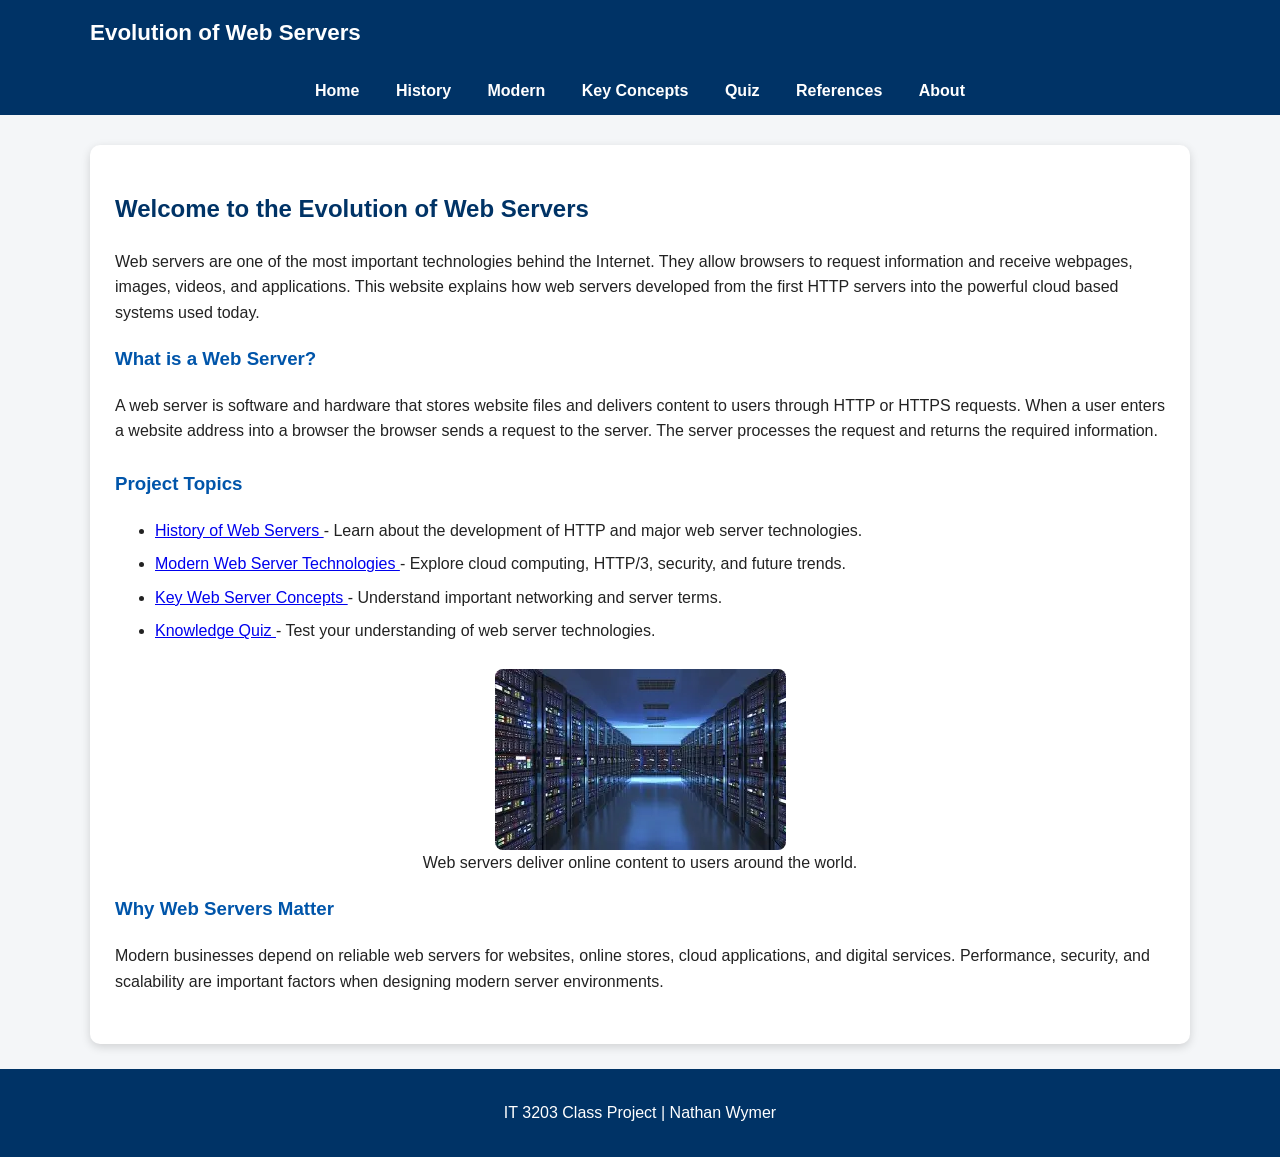
<file: index.html>
<!DOCTYPE html>
<html lang="en">

<head>
<meta charset="UTF-8">
<meta name="viewport" content="width=device-width, initial-scale=1.0">

<title>Evolution of Web Servers</title>

<link rel="stylesheet" href="style.css">
</head>


<body>

<header>

<div class="brand">

<h1>Evolution of Web Servers</h1>

<button id="navToggle" aria-label="Open navigation">
☰
</button>

</div>

</header>



<nav id="mainNav">

<a href="index.html">Home</a>
<a href="history.html">History</a>
<a href="modern.html">Modern</a>
<a href="concepts.html">Key Concepts</a>
<a href="quiz.html">Quiz</a>
<a href="references.html">References</a>
<a href="about.html">About</a>

</nav>



<main>


<h2>Welcome to the Evolution of Web Servers</h2>


<p>
Web servers are one of the most important technologies behind the Internet.
They allow browsers to request information and receive webpages, images, videos,
and applications. This website explains how web servers developed from the first
HTTP servers into the powerful cloud based systems used today.
</p>



<section>

<h3>What is a Web Server?</h3>

<p>
A web server is software and hardware that stores website files and delivers
content to users through HTTP or HTTPS requests. When a user enters a website
address into a browser the browser sends a request to the server. The server
processes the request and returns the required information.
</p>

</section>



<section>

<h3>Project Topics</h3>


<ul>

<li>
<a href="history.html">
History of Web Servers
</a>
- Learn about the development of HTTP and major web server technologies.
</li>


<li>
<a href="modern.html">
Modern Web Server Technologies
</a>
- Explore cloud computing, HTTP/3, security, and future trends.
</li>


<li>
<a href="concepts.html">
Key Web Server Concepts
</a>
- Understand important networking and server terms.
</li>


<li>
<a href="quiz.html">
Knowledge Quiz
</a>
- Test your understanding of web server technologies.
</li>


</ul>

</section>




<figure>

<img src="server.jpg" 
alt="Computer servers representing web hosting technology"
class="responsive-img">


<figcaption>
Web servers deliver online content to users around the world.
</figcaption>

</figure>



<section>

<h3>Why Web Servers Matter</h3>


<p>
Modern businesses depend on reliable web servers for websites, online stores,
cloud applications, and digital services. Performance, security, and scalability
are important factors when designing modern server environments.
</p>


</section>



</main>



<footer>

<p>
IT 3203 Class Project | Nathan Wymer
</p>

</footer>



<script src="quiz.js" defer></script>

</body>

</html>
</file>
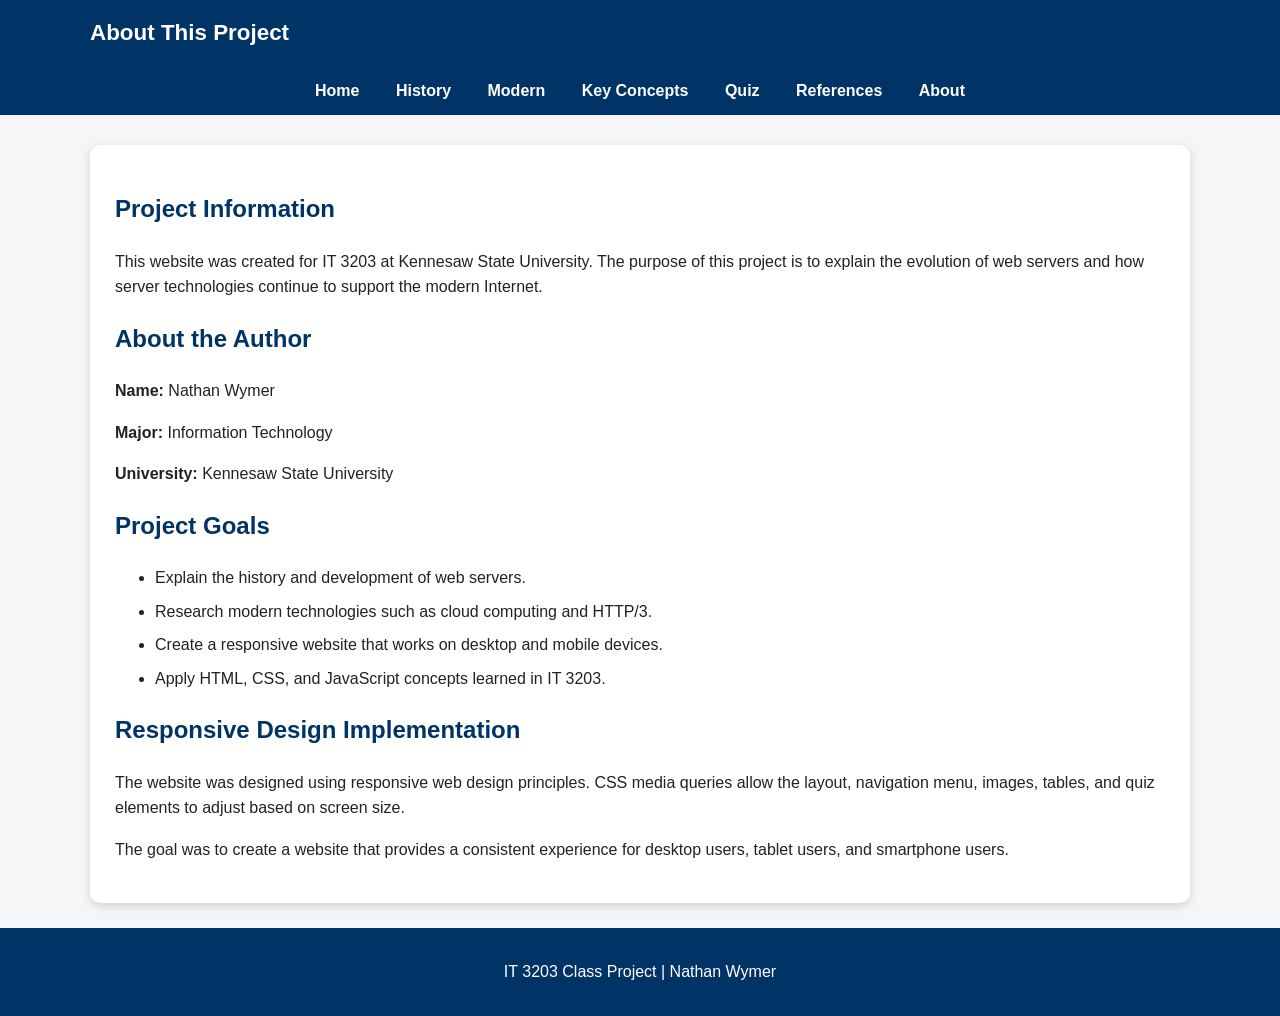
<file: about.html>
<!DOCTYPE html>
<html lang="en">

<head>

<meta charset="UTF-8">

<meta name="viewport" content="width=device-width, initial-scale=1.0">

<title>About</title>

<link rel="stylesheet" href="style.css">

</head>



<body>



<header>

<div class="brand">

<h1>About This Project</h1>


<button id="navToggle" aria-label="Open navigation">
☰
</button>


</div>


</header>





<nav id="mainNav">

<a href="index.html">Home</a>
<a href="history.html">History</a>
<a href="modern.html">Modern</a>
<a href="concepts.html">Key Concepts</a>
<a href="quiz.html">Quiz</a>
<a href="references.html">References</a>
<a href="about.html">About</a>

</nav>





<main>


<h2>Project Information</h2>



<p>

This website was created for IT 3203 at Kennesaw State University.
The purpose of this project is to explain the evolution of web servers and
how server technologies continue to support the modern Internet.

</p>




<h2>About the Author</h2>



<p>

<strong>Name:</strong>
Nathan Wymer

</p>


<p>

<strong>Major:</strong>
Information Technology

</p>


<p>

<strong>University:</strong>
Kennesaw State University

</p>





<h2>Project Goals</h2>


<ul>

<li>
Explain the history and development of web servers.
</li>


<li>
Research modern technologies such as cloud computing and HTTP/3.
</li>


<li>
Create a responsive website that works on desktop and mobile devices.
</li>


<li>
Apply HTML, CSS, and JavaScript concepts learned in IT 3203.
</li>


</ul>




<h2>Responsive Design Implementation</h2>



<p>

The website was designed using responsive web design principles.
CSS media queries allow the layout, navigation menu, images, tables, and quiz
elements to adjust based on screen size.

</p>



<p>

The goal was to create a website that provides a consistent experience for
desktop users, tablet users, and smartphone users.

</p>




</main>




<footer>

<p>

IT 3203 Class Project | Nathan Wymer

</p>

</footer>





<script src="quiz.js" defer></script>



</body>


</html>
</file>
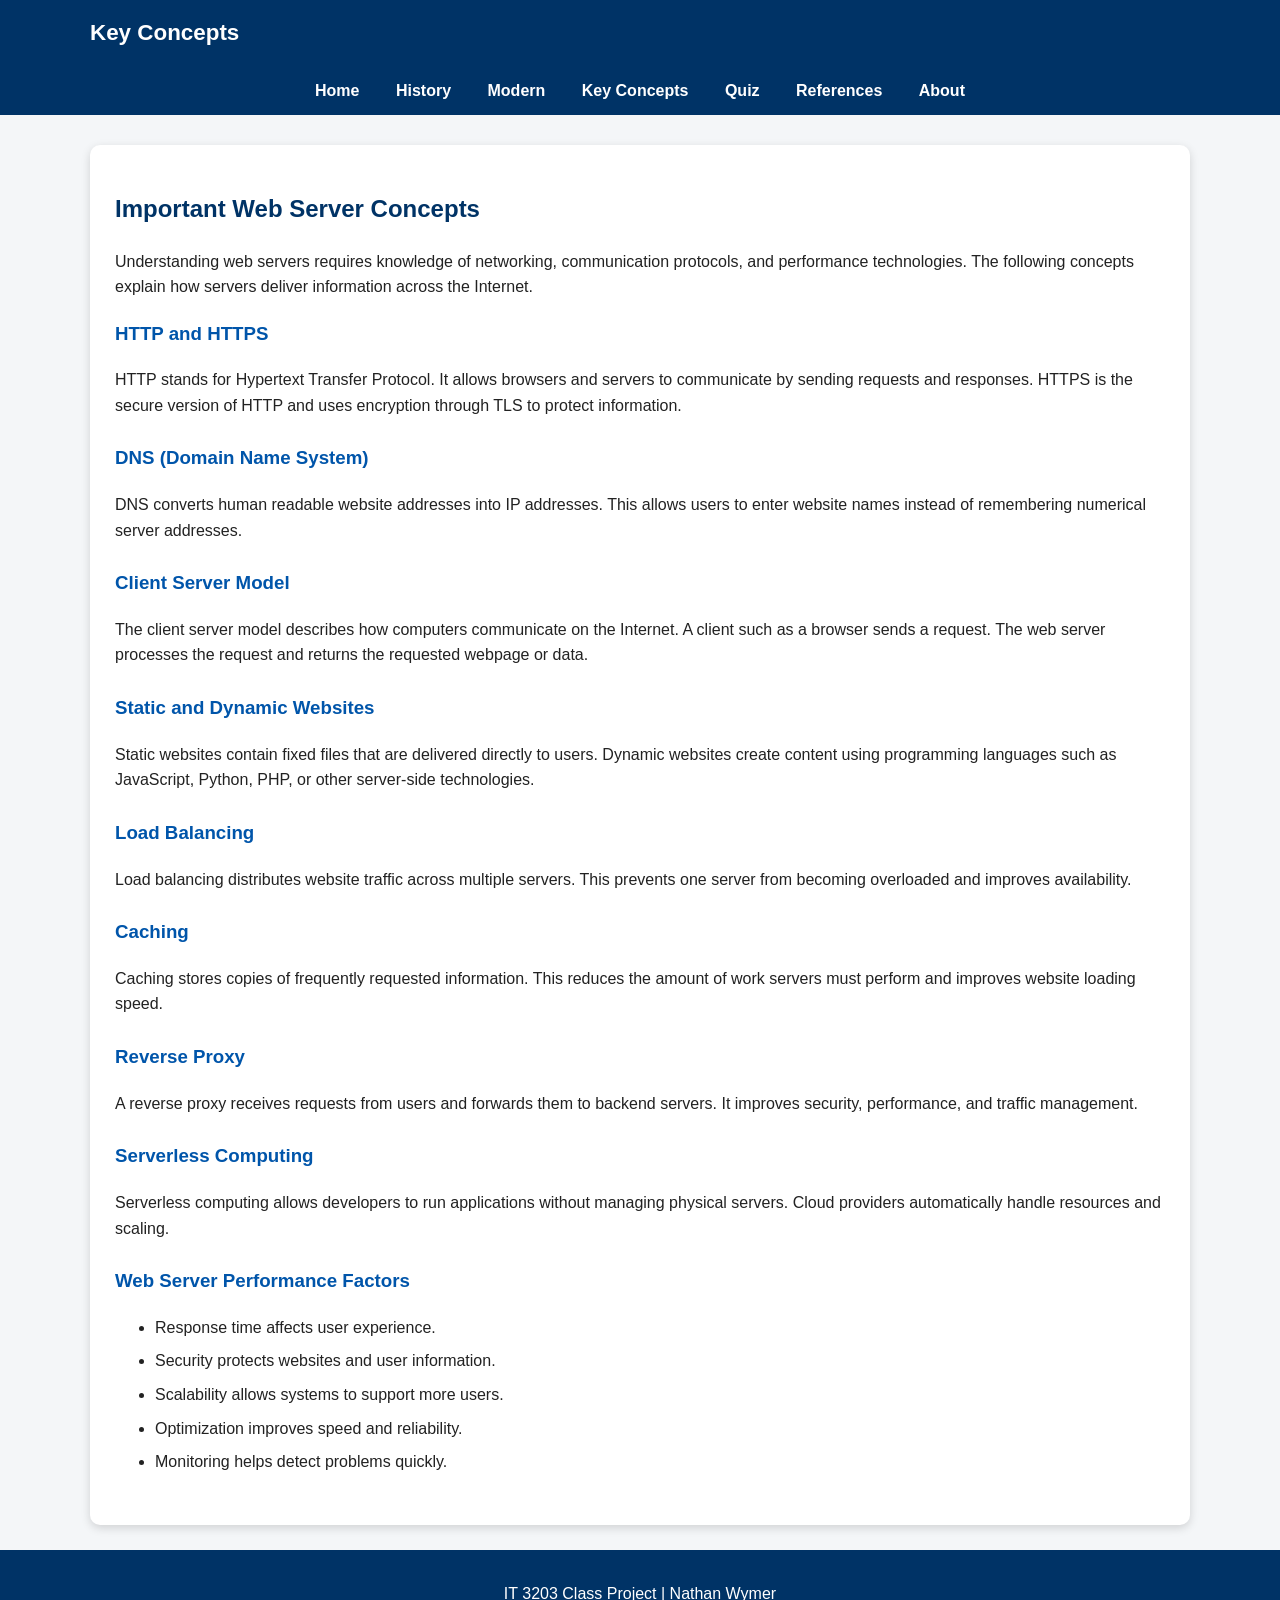
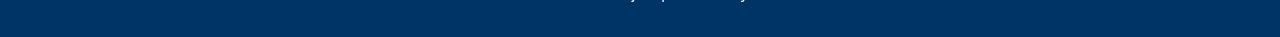
<file: concepts.html>
<!DOCTYPE html>
<html lang="en">

<head>

<meta charset="UTF-8">

<meta name="viewport" content="width=device-width, initial-scale=1.0">

<title>Key Concepts</title>

<link rel="stylesheet" href="style.css">

</head>


<body>


<header>

<div class="brand">

<h1>Key Concepts</h1>

<button id="navToggle" aria-label="Open navigation">
☰
</button>

</div>

</header>



<nav id="mainNav">

<a href="index.html">Home</a>
<a href="history.html">History</a>
<a href="modern.html">Modern</a>
<a href="concepts.html">Key Concepts</a>
<a href="quiz.html">Quiz</a>
<a href="references.html">References</a>
<a href="about.html">About</a>

</nav>



<main>


<h2>Important Web Server Concepts</h2>


<p>
Understanding web servers requires knowledge of networking, communication
protocols, and performance technologies. The following concepts explain how
servers deliver information across the Internet.
</p>




<section>

<h3>HTTP and HTTPS</h3>


<p>
HTTP stands for Hypertext Transfer Protocol. It allows browsers and servers
to communicate by sending requests and responses. HTTPS is the secure version
of HTTP and uses encryption through TLS to protect information.
</p>


</section>




<section>

<h3>DNS (Domain Name System)</h3>


<p>
DNS converts human readable website addresses into IP addresses. This allows
users to enter website names instead of remembering numerical server addresses.
</p>


</section>




<section>

<h3>Client Server Model</h3>


<p>
The client server model describes how computers communicate on the Internet.
A client such as a browser sends a request. The web server processes the request
and returns the requested webpage or data.
</p>


</section>




<section>

<h3>Static and Dynamic Websites</h3>


<p>
Static websites contain fixed files that are delivered directly to users.
Dynamic websites create content using programming languages such as JavaScript,
Python, PHP, or other server-side technologies.
</p>


</section>




<section>

<h3>Load Balancing</h3>


<p>
Load balancing distributes website traffic across multiple servers. This
prevents one server from becoming overloaded and improves availability.
</p>


</section>




<section>

<h3>Caching</h3>


<p>
Caching stores copies of frequently requested information. This reduces the
amount of work servers must perform and improves website loading speed.
</p>


</section>




<section>

<h3>Reverse Proxy</h3>


<p>
A reverse proxy receives requests from users and forwards them to backend
servers. It improves security, performance, and traffic management.
</p>


</section>




<section>

<h3>Serverless Computing</h3>


<p>
Serverless computing allows developers to run applications without managing
physical servers. Cloud providers automatically handle resources and scaling.
</p>


</section>




<section>


<h3>Web Server Performance Factors</h3>


<ul>

<li>Response time affects user experience.</li>

<li>Security protects websites and user information.</li>

<li>Scalability allows systems to support more users.</li>

<li>Optimization improves speed and reliability.</li>

<li>Monitoring helps detect problems quickly.</li>

</ul>


</section>



</main>



<footer>

<p>
IT 3203 Class Project | Nathan Wymer
</p>

</footer>



<script src="quiz.js" defer></script>


</body>

</html>
</file>
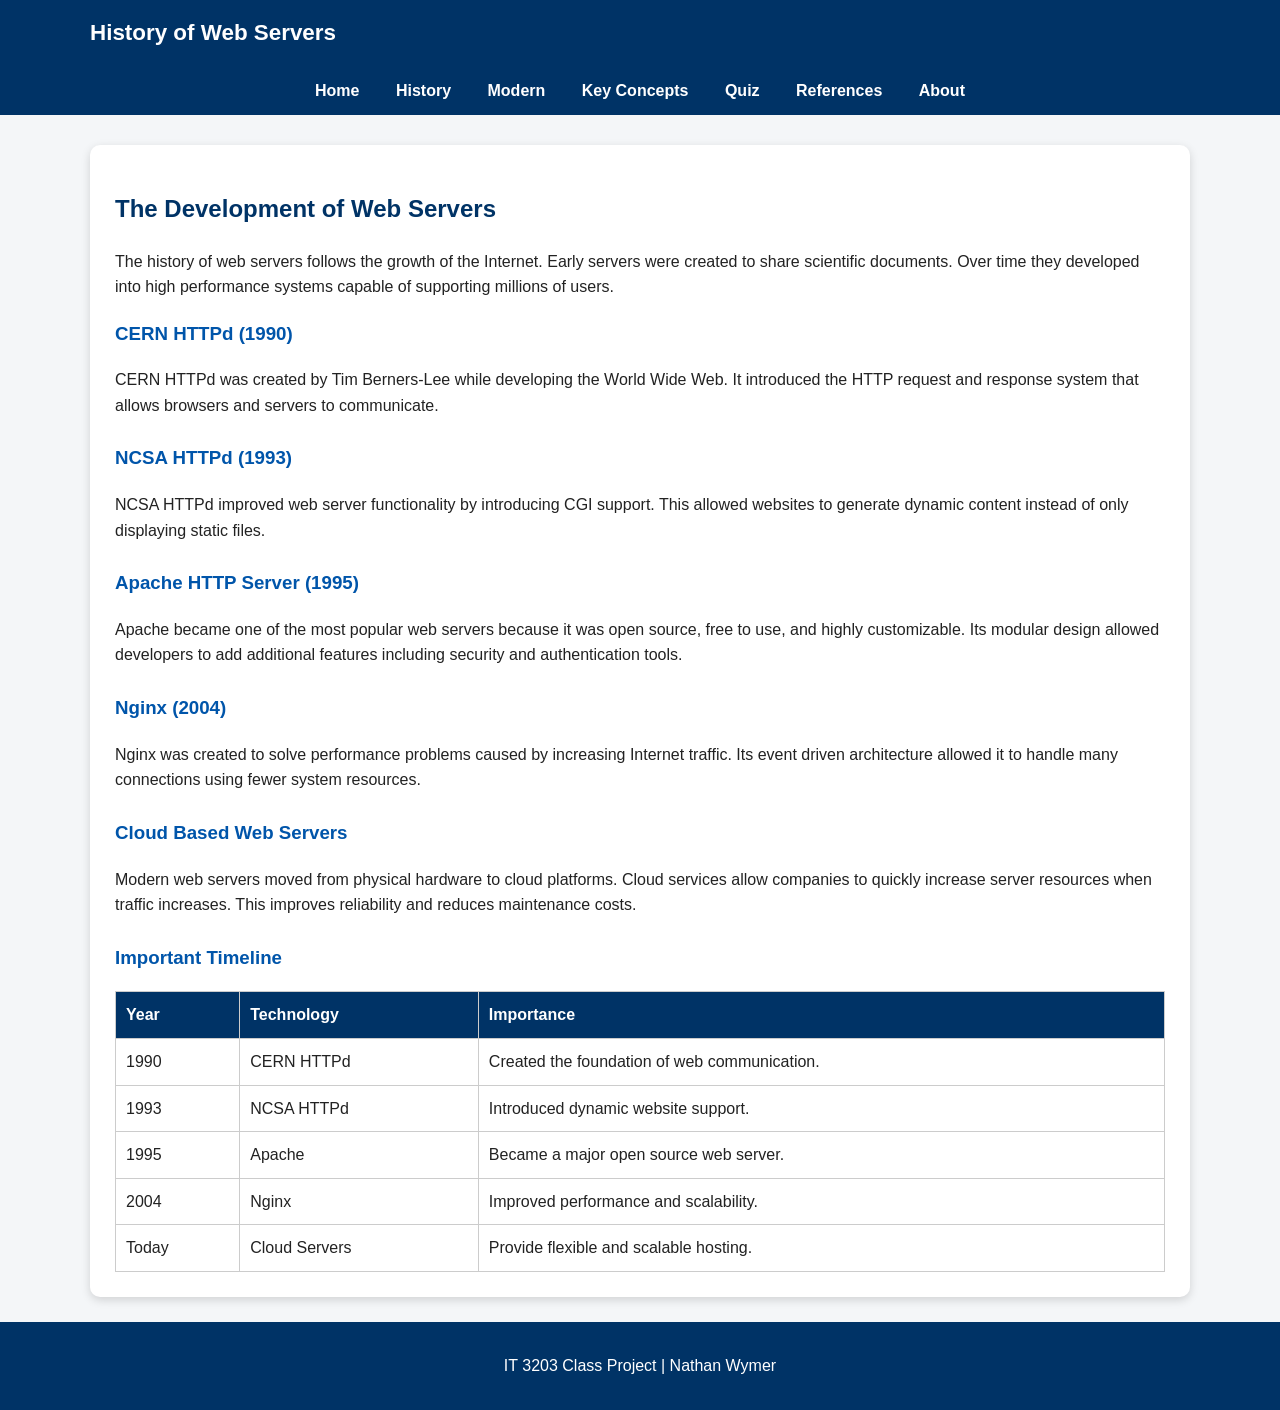
<file: history.html>
<!DOCTYPE html>
<html lang="en">

<head>

<meta charset="UTF-8">

<meta name="viewport" content="width=device-width, initial-scale=1.0">

<title>History of Web Servers</title>

<link rel="stylesheet" href="style.css">

</head>


<body>


<header>

<div class="brand">

<h1>History of Web Servers</h1>

<button id="navToggle" aria-label="Open navigation">
☰
</button>

</div>

</header>



<nav id="mainNav">

<a href="index.html">Home</a>
<a href="history.html">History</a>
<a href="modern.html">Modern</a>
<a href="concepts.html">Key Concepts</a>
<a href="quiz.html">Quiz</a>
<a href="references.html">References</a>
<a href="about.html">About</a>

</nav>



<main>


<h2>The Development of Web Servers</h2>


<p>
The history of web servers follows the growth of the Internet. Early servers
were created to share scientific documents. Over time they developed into
high performance systems capable of supporting millions of users.
</p>



<article>

<h3>CERN HTTPd (1990)</h3>


<p>
CERN HTTPd was created by Tim Berners-Lee while developing the World Wide Web.
It introduced the HTTP request and response system that allows browsers and
servers to communicate.
</p>


</article>




<article>

<h3>NCSA HTTPd (1993)</h3>


<p>
NCSA HTTPd improved web server functionality by introducing CGI support.
This allowed websites to generate dynamic content instead of only displaying
static files.
</p>


</article>




<article>

<h3>Apache HTTP Server (1995)</h3>


<p>
Apache became one of the most popular web servers because it was open source,
free to use, and highly customizable. Its modular design allowed developers
to add additional features including security and authentication tools.
</p>


</article>




<article>

<h3>Nginx (2004)</h3>


<p>
Nginx was created to solve performance problems caused by increasing Internet
traffic. Its event driven architecture allowed it to handle many connections
using fewer system resources.
</p>


</article>




<article>

<h3>Cloud Based Web Servers</h3>


<p>
Modern web servers moved from physical hardware to cloud platforms. Cloud
services allow companies to quickly increase server resources when traffic
increases. This improves reliability and reduces maintenance costs.
</p>


</article>





<h3>Important Timeline</h3>



<div class="table-wrap">


<table>


<tr>

<th>Year</th>

<th>Technology</th>

<th>Importance</th>

</tr>



<tr>

<td>1990</td>

<td>CERN HTTPd</td>

<td>Created the foundation of web communication.</td>

</tr>



<tr>

<td>1993</td>

<td>NCSA HTTPd</td>

<td>Introduced dynamic website support.</td>

</tr>



<tr>

<td>1995</td>

<td>Apache</td>

<td>Became a major open source web server.</td>

</tr>



<tr>

<td>2004</td>

<td>Nginx</td>

<td>Improved performance and scalability.</td>

</tr>



<tr>

<td>Today</td>

<td>Cloud Servers</td>

<td>Provide flexible and scalable hosting.</td>

</tr>



</table>


</div>



</main>



<footer>

<p>
IT 3203 Class Project | Nathan Wymer
</p>

</footer>



<script src="quiz.js" defer></script>


</body>

</html>
</file>
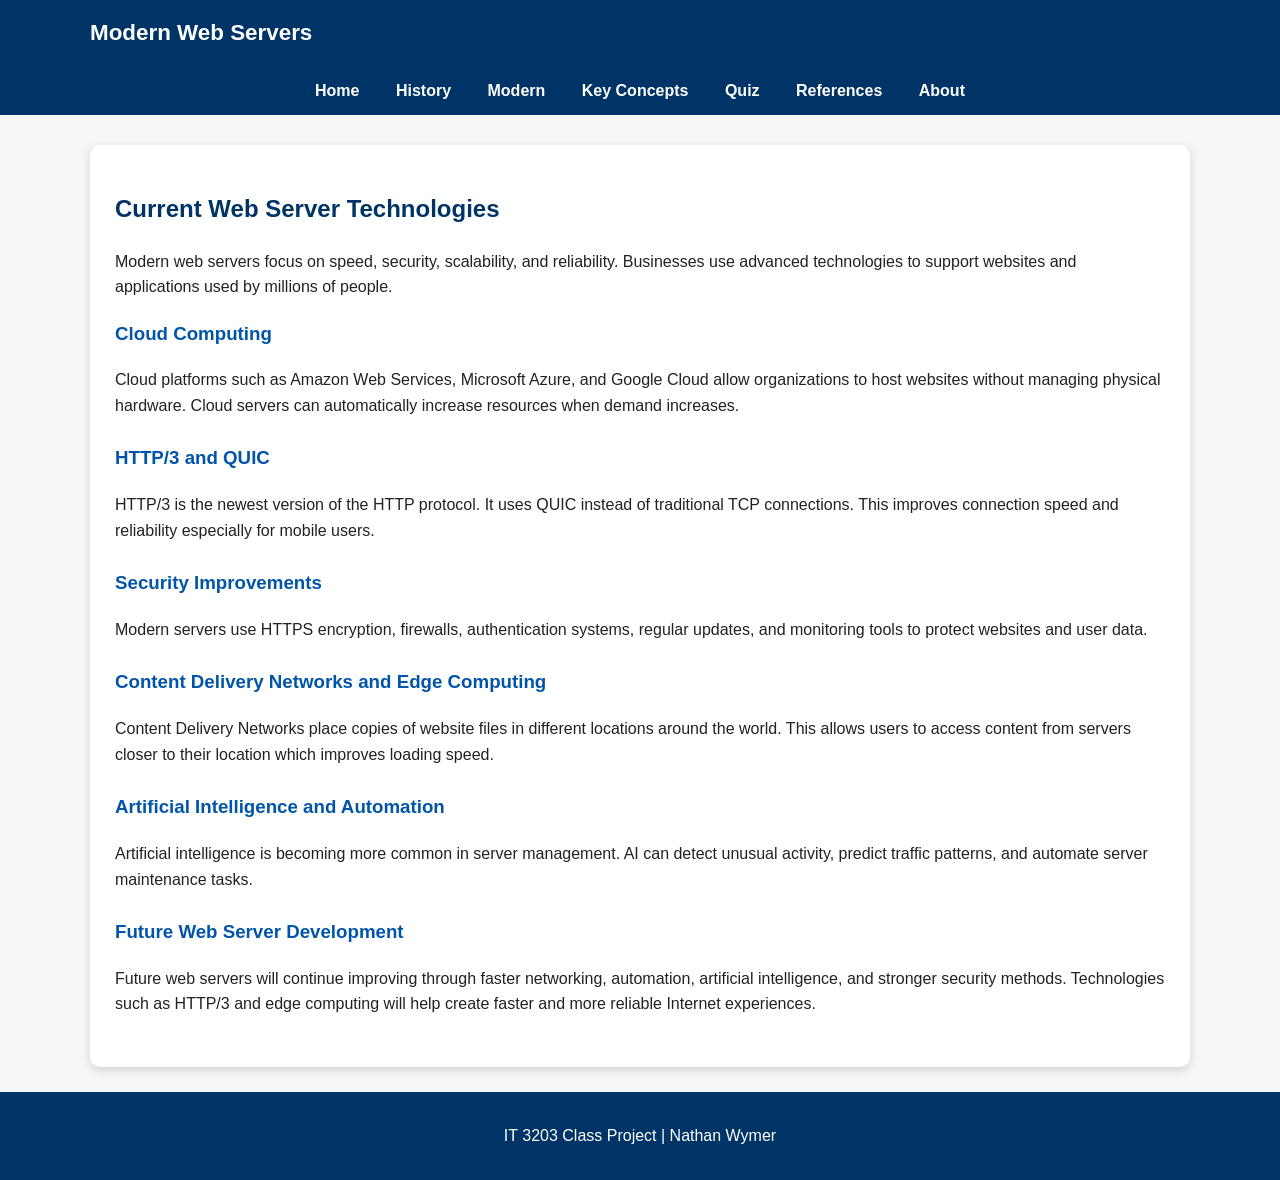
<file: modern.html>
<!DOCTYPE html>
<html lang="en">


<head>

<meta charset="UTF-8">

<meta name="viewport" content="width=device-width, initial-scale=1.0">

<title>Modern Web Servers</title>

<link rel="stylesheet" href="style.css">

</head>


<body>


<header>

<div class="brand">

<h1>Modern Web Servers</h1>

<button id="navToggle" aria-label="Open navigation">
☰
</button>

</div>

</header>



<nav id="mainNav">

<a href="index.html">Home</a>
<a href="history.html">History</a>
<a href="modern.html">Modern</a>
<a href="concepts.html">Key Concepts</a>
<a href="quiz.html">Quiz</a>
<a href="references.html">References</a>
<a href="about.html">About</a>

</nav>



<main>


<h2>Current Web Server Technologies</h2>


<p>
Modern web servers focus on speed, security, scalability, and reliability.
Businesses use advanced technologies to support websites and applications
used by millions of people.
</p>



<section>

<h3>Cloud Computing</h3>


<p>
Cloud platforms such as Amazon Web Services, Microsoft Azure, and Google Cloud
allow organizations to host websites without managing physical hardware.
Cloud servers can automatically increase resources when demand increases.
</p>


</section>




<section>

<h3>HTTP/3 and QUIC</h3>


<p>
HTTP/3 is the newest version of the HTTP protocol. It uses QUIC instead of
traditional TCP connections. This improves connection speed and reliability
especially for mobile users.
</p>


</section>




<section>

<h3>Security Improvements</h3>


<p>
Modern servers use HTTPS encryption, firewalls, authentication systems,
regular updates, and monitoring tools to protect websites and user data.
</p>


</section>




<section>

<h3>Content Delivery Networks and Edge Computing</h3>


<p>
Content Delivery Networks place copies of website files in different locations
around the world. This allows users to access content from servers closer to
their location which improves loading speed.
</p>


</section>




<section>

<h3>Artificial Intelligence and Automation</h3>


<p>
Artificial intelligence is becoming more common in server management.
AI can detect unusual activity, predict traffic patterns, and automate server
maintenance tasks.
</p>


</section>




<section>

<h3>Future Web Server Development</h3>


<p>
Future web servers will continue improving through faster networking,
automation, artificial intelligence, and stronger security methods.
Technologies such as HTTP/3 and edge computing will help create faster and
more reliable Internet experiences.
</p>


</section>



</main>



<footer>

<p>
IT 3203 Class Project | Nathan Wymer
</p>

</footer>



<script src="quiz.js" defer></script>


</body>


</html>
</file>
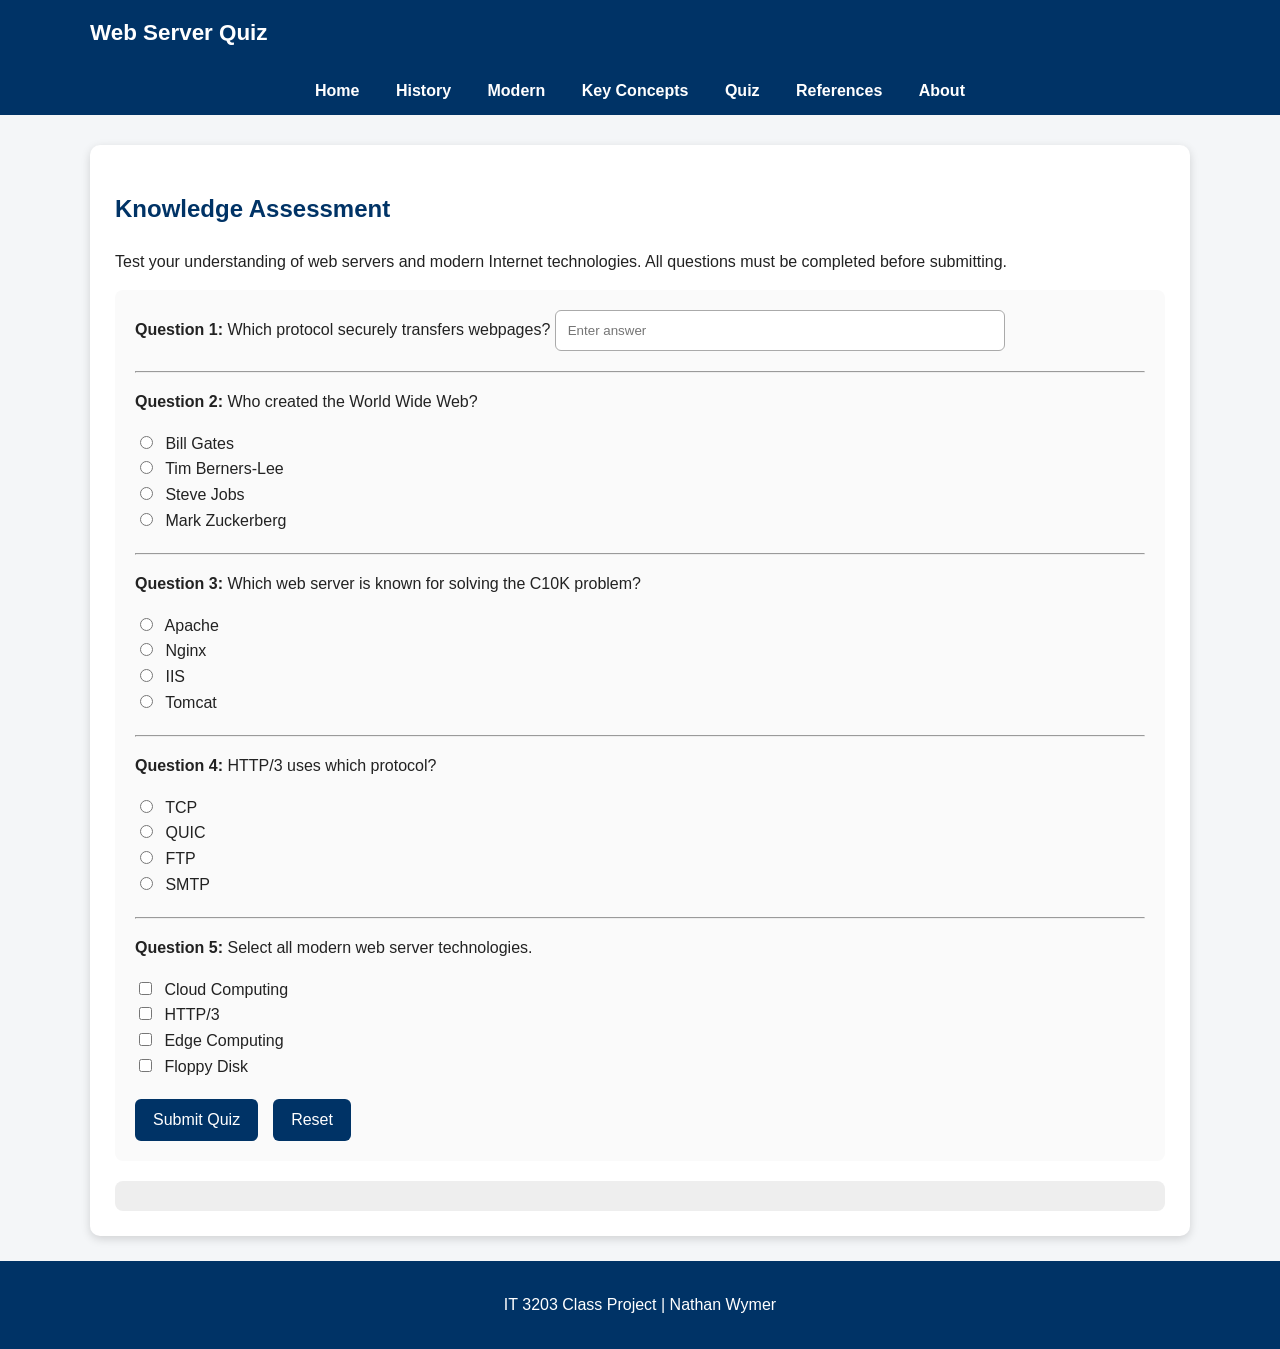
<file: quiz.html>
<!DOCTYPE html>
<html lang="en">


<head>

<meta charset="UTF-8">

<meta name="viewport" content="width=device-width, initial-scale=1.0">


<title>Web Server Quiz</title>


<link rel="stylesheet" href="style.css">

</head>



<body>


<header>

<div class="brand">

<h1>Web Server Quiz</h1>


<button id="navToggle" aria-label="Open navigation">
☰
</button>


</div>


</header>



<nav id="mainNav">

<a href="index.html">Home</a>
<a href="history.html">History</a>
<a href="modern.html">Modern</a>
<a href="concepts.html">Key Concepts</a>
<a href="quiz.html">Quiz</a>
<a href="references.html">References</a>
<a href="about.html">About</a>

</nav>




<main>


<h2>Knowledge Assessment</h2>


<p>
Test your understanding of web servers and modern Internet technologies.
All questions must be completed before submitting.
</p>




<form id="quizForm">



<div class="question">


<label for="q1">

<strong>Question 1:</strong>
Which protocol securely transfers webpages?

</label>


<input 
type="text"
id="q1"
name="q1"
placeholder="Enter answer"
required>


</div>




<hr>




<div class="question">


<p>
<strong>Question 2:</strong>
Who created the World Wide Web?
</p>



<label>
<input type="radio" name="q2" value="Bill Gates" required>
Bill Gates
</label>


<br>


<label>
<input type="radio" name="q2" value="Tim Berners-Lee">
Tim Berners-Lee
</label>


<br>


<label>
<input type="radio" name="q2" value="Steve Jobs">
Steve Jobs
</label>


<br>


<label>
<input type="radio" name="q2" value="Mark Zuckerberg">
Mark Zuckerberg
</label>



</div>




<hr>




<div class="question">


<p>
<strong>Question 3:</strong>
Which web server is known for solving the C10K problem?
</p>



<label>
<input type="radio" name="q3" value="Apache" required>
Apache
</label>


<br>


<label>
<input type="radio" name="q3" value="Nginx">
Nginx
</label>


<br>


<label>
<input type="radio" name="q3" value="IIS">
IIS
</label>


<br>


<label>
<input type="radio" name="q3" value="Tomcat">
Tomcat
</label>



</div>




<hr>




<div class="question">


<p>

<strong>Question 4:</strong>
HTTP/3 uses which protocol?

</p>



<label>

<input type="radio" name="q4" value="TCP" required>

TCP

</label>


<br>


<label>

<input type="radio" name="q4" value="QUIC">

QUIC

</label>


<br>


<label>

<input type="radio" name="q4" value="FTP">

FTP

</label>


<br>


<label>

<input type="radio" name="q4" value="SMTP">

SMTP

</label>



</div>




<hr>




<div class="question">


<p>

<strong>Question 5:</strong>
Select all modern web server technologies.

</p>



<label>

<input type="checkbox" name="q5" value="Cloud Computing">

Cloud Computing

</label>


<br>



<label>

<input type="checkbox" name="q5" value="HTTP/3">

HTTP/3

</label>


<br>



<label>

<input type="checkbox" name="q5" value="Edge Computing">

Edge Computing

</label>


<br>



<label>

<input type="checkbox" name="q5" value="Floppy Disk">

Floppy Disk

</label>



</div>




<div class="form-actions">


<button type="submit">
Submit Quiz
</button>



<button type="button" onclick="resetQuiz()">

Reset

</button>



</div>



</form>



<div id="results"></div>



</main>




<footer>

<p>
IT 3203 Class Project | Nathan Wymer
</p>

</footer>




<script src="quiz.js" defer></script>


</body>


</html>
</file>
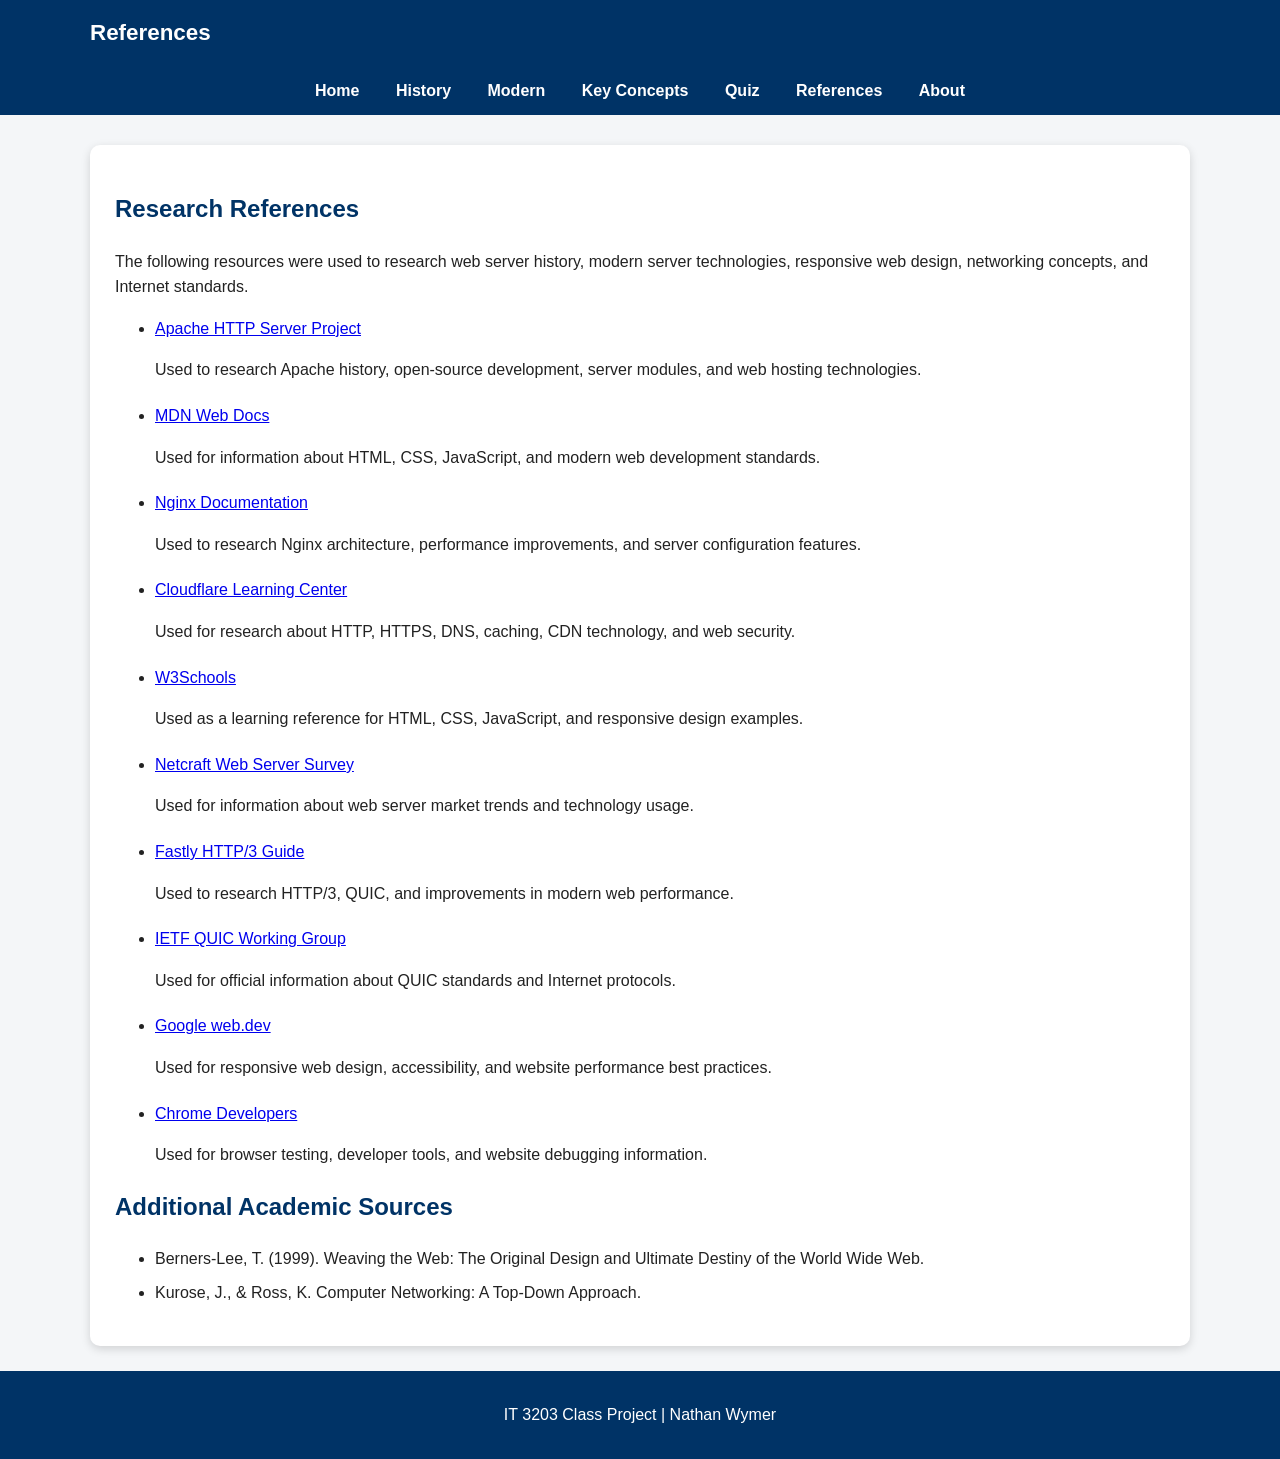
<file: references.html>
<!DOCTYPE html>
<html lang="en">

<head>

<meta charset="UTF-8">

<meta name="viewport" content="width=device-width, initial-scale=1.0">

<title>References</title>

<link rel="stylesheet" href="style.css">

</head>



<body>



<header>

<div class="brand">

<h1>References</h1>


<button id="navToggle" aria-label="Open navigation">
☰
</button>


</div>

</header>




<nav id="mainNav">

<a href="index.html">Home</a>
<a href="history.html">History</a>
<a href="modern.html">Modern</a>
<a href="concepts.html">Key Concepts</a>
<a href="quiz.html">Quiz</a>
<a href="references.html">References</a>
<a href="about.html">About</a>

</nav>





<main>


<h2>Research References</h2>


<p>
The following resources were used to research web server history, modern server
technologies, responsive web design, networking concepts, and Internet standards.
</p>



<ul class="references">


<li>

<a href="https://httpd.apache.org/" target="_blank">
Apache HTTP Server Project
</a>

<p>
Used to research Apache history, open-source development, server modules,
and web hosting technologies.
</p>

</li>




<li>

<a href="https://developer.mozilla.org/" target="_blank">
MDN Web Docs
</a>

<p>
Used for information about HTML, CSS, JavaScript, and modern web development
standards.
</p>

</li>





<li>

<a href="https://nginx.org/" target="_blank">
Nginx Documentation
</a>

<p>
Used to research Nginx architecture, performance improvements, and server
configuration features.
</p>

</li>





<li>

<a href="https://www.cloudflare.com/learning/" target="_blank">
Cloudflare Learning Center
</a>

<p>
Used for research about HTTP, HTTPS, DNS, caching, CDN technology, and web
security.
</p>

</li>





<li>

<a href="https://www.w3schools.com/" target="_blank">
W3Schools
</a>

<p>
Used as a learning reference for HTML, CSS, JavaScript, and responsive design
examples.
</p>

</li>





<li>

<a href="https://www.netcraft.com/" target="_blank">
Netcraft Web Server Survey
</a>

<p>
Used for information about web server market trends and technology usage.
</p>

</li>





<li>

<a href="https://www.fastly.com/products/quic-http-3" target="_blank">
Fastly HTTP/3 Guide
</a>

<p>
Used to research HTTP/3, QUIC, and improvements in modern web performance.
</p>

</li>





<li>

<a href="https://datatracker.ietf.org/wg/quic/about/" target="_blank">
IETF QUIC Working Group
</a>

<p>
Used for official information about QUIC standards and Internet protocols.
</p>

</li>





<li>

<a href="https://web.dev/" target="_blank">
Google web.dev
</a>

<p>
Used for responsive web design, accessibility, and website performance best
practices.
</p>

</li>





<li>

<a href="https://developer.chrome.com/docs/" target="_blank">
Chrome Developers
</a>

<p>
Used for browser testing, developer tools, and website debugging information.
</p>

</li>



</ul>




<h2>Additional Academic Sources</h2>


<ul>


<li>

Berners-Lee, T. 
(1999).
Weaving the Web: The Original Design and Ultimate Destiny of the World Wide Web.

</li>


<li>

Kurose, J., & Ross, K.
Computer Networking: A Top-Down Approach.

</li>


</ul>




</main>




<footer>

<p>
IT 3203 Class Project | Nathan Wymer
</p>

</footer>




<script src="quiz.js" defer></script>


</body>


</html>
</file>
<file: style.css>
/* Color and layout settings */

:root {

--primary:#003366;

--secondary:#0055aa;

--background:#f4f6f8;

--white:#ffffff;

--text:#222;

--max-width:1100px;

}



/* Basic reset */

* {

box-sizing:border-box;

}



html {

scroll-behavior:smooth;

}



body {

margin:0;

font-family:Arial, Helvetica, sans-serif;

background:var(--background);

color:var(--text);

line-height:1.6;

display:flex;

flex-direction:column;

min-height:100vh;

}





/* Header */

header {

background:var(--primary);

color:white;

padding:15px;

width:100%;

}



.brand {

max-width:var(--max-width);

margin:auto;

display:flex;

justify-content:space-between;

align-items:center;

}



.brand h1 {

margin:0;

font-size:1.4rem;

}





/* Mobile navigation button */

#navToggle {

background:none;

border:none;

color:white;

font-size:28px;

cursor:pointer;

}





/* Navigation */

nav {

background:var(--primary);

width:100%;

}



nav a {

color:white;

text-decoration:none;

padding:12px 16px;

display:inline-block;

font-weight:bold;

}



nav a:hover {

background:var(--secondary);

}





/* Main content */

main {

background:var(--white);

width:90%;

max-width:var(--max-width);

margin:25px auto;

padding:25px;

border-radius:10px;

box-shadow:0 3px 10px rgba(0,0,0,.15);

}





h2 {

color:var(--primary);

}



h3 {

color:var(--secondary);

}





/* Sections */

section, article {

margin-bottom:25px;

}





/* Lists */

li {

margin-bottom:8px;

}





/* Images */

.responsive-img {

max-width:100%;

height:auto;

display:block;

margin:auto;

border-radius:8px;

}





figure {

text-align:center;

}





/* Tables */

.table-wrap {

overflow-x:auto;

}



table {

width:100%;

border-collapse:collapse;

}



th {

background:var(--primary);

color:white;

}



th, td {

border:1px solid #ccc;

padding:10px;

text-align:left;

}





/* Quiz form */

form {

background:#fafafa;

padding:20px;

border-radius:8px;

}



.question {

margin-bottom:20px;

}



input[type="text"] {

width:100%;

max-width:450px;

padding:12px;

border:1px solid #aaa;

border-radius:6px;

}





input[type="radio"],

input[type="checkbox"] {

margin-right:8px;

}





button {

background:var(--primary);

color:white;

padding:12px 18px;

border:none;

border-radius:6px;

cursor:pointer;

font-size:16px;

}



button:hover {

background:var(--secondary);

}





.form-actions {

margin-top:20px;

display:flex;

gap:15px;

flex-wrap:wrap;

}





/* Quiz results */

.correct {

color:green;

font-weight:bold;

}



.incorrect {

color:red;

font-weight:bold;

}



#results {

margin-top:20px;

padding:15px;

background:#eee;

border-radius:8px;

}





/* References */

.references li {

margin-bottom:20px;

}





/* Footer */

footer {

background:var(--primary);

color:white;

text-align:center;

padding:15px;

margin-top:auto;

}





/*
Desktop layout
Large screens
*/

@media(min-width:900px){


#navToggle {

display:none;

}


nav {

text-align:center;

}


main {

margin-top:30px;

}


}




/*
Tablet and mobile layout
*/

@media(max-width:899px){


#mainNav {


display:none;


}



#mainNav.active {


display:block;


}



nav a {


display:block;

border-top:1px solid rgba(255,255,255,.2);


}



main {


width:95%;

padding:18px;

margin-top:20px;


}



.brand h1 {


font-size:1.1rem;


}



table {


font-size:14px;


}



}





/*
Small smartphone screens
*/

@media(max-width:500px){



main {

padding:15px;

}



h2 {

font-size:1.3rem;

}



button {

width:100%;

}



.form-actions {

flex-direction:column;

}



}
</file>
